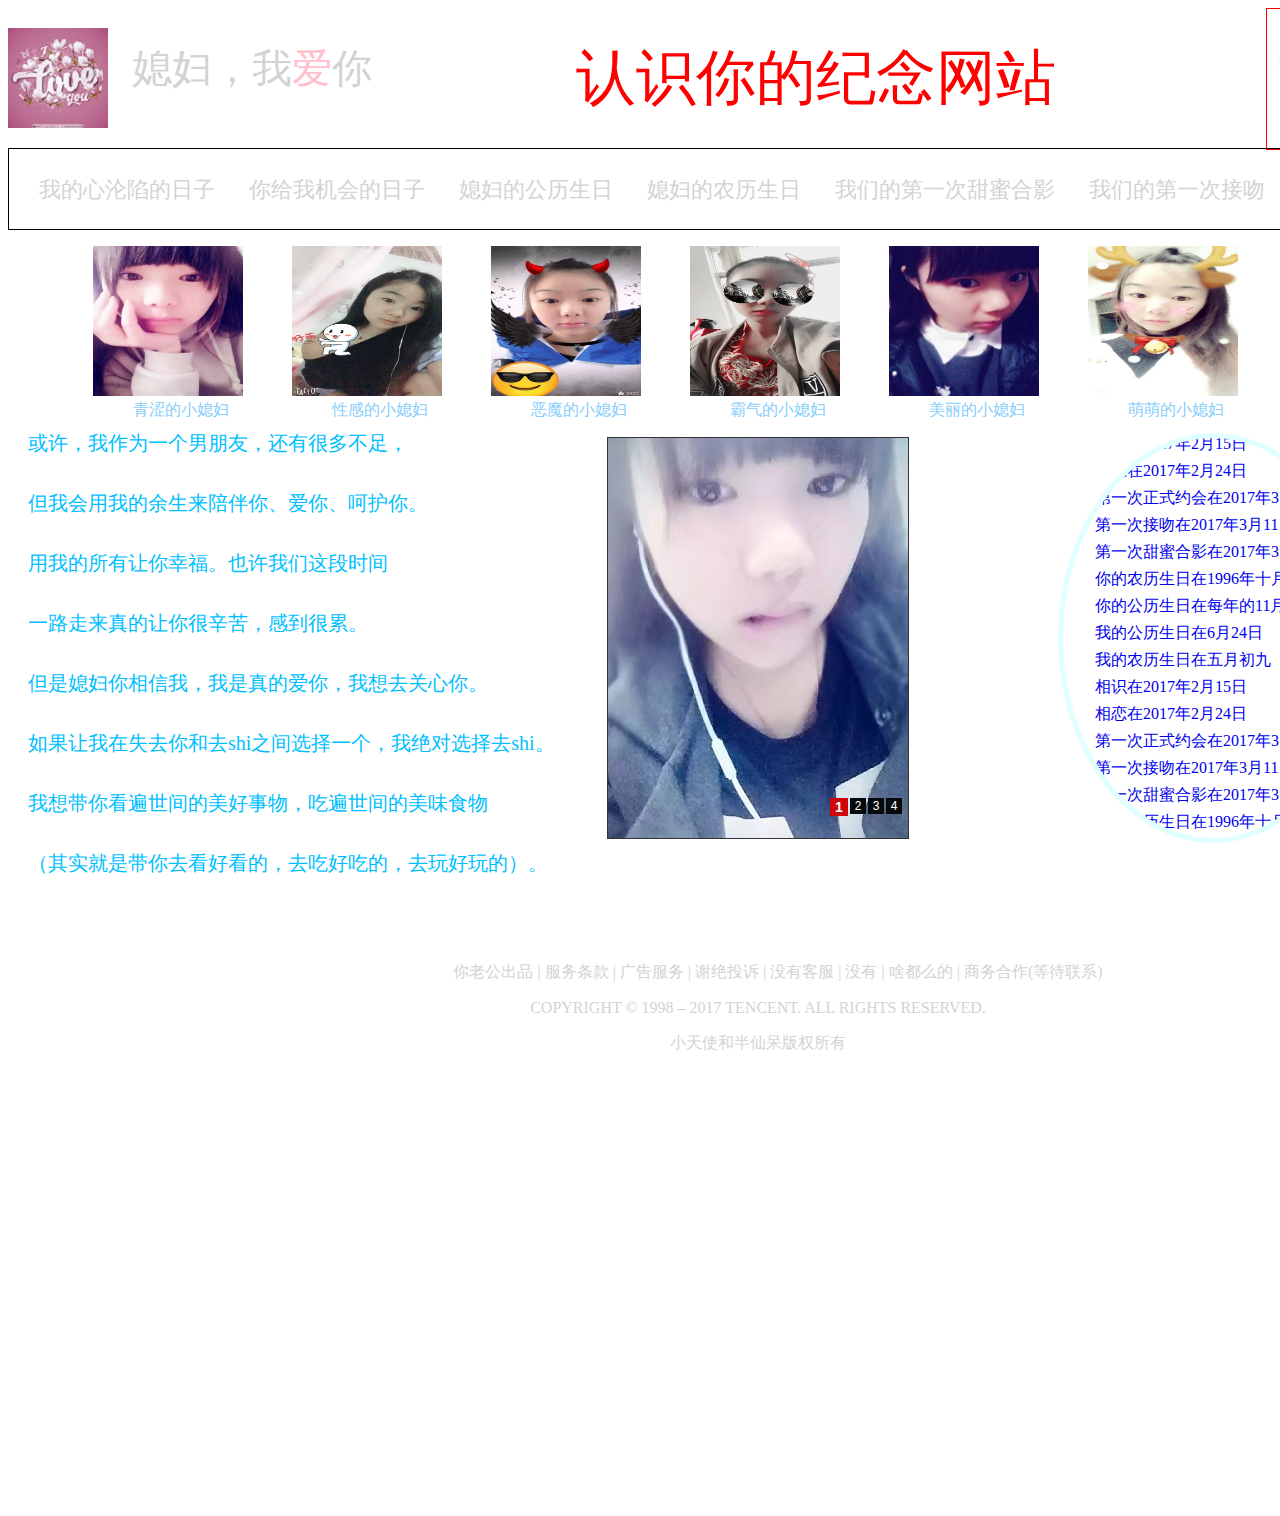
<file: index.html>
<!DOCTYPE html>
<html>

	<head>
		<meta charset="UTF-8">
		<link rel="shortcut icon" href="img/17.17.ico"/>
		<title>小天使的生日礼物</title>
		<style type="text/css">
			.quanbu {
				margin: 0px auto;
				width: 1500px;
				height: 1500px;
				color: lightgray;
			}
			
			.title {
				width: 100%;
				height: 140px;
			}
			
			.title img {
				padding: 20px;
				padding-left: 0px;
				vertical-align: middle;
			}
			
			.title .s1 {
				font-size: 40px;
				font-family: "楷体";
				color: lightgray;
			}
			
			.s1 span {
				color: pink;
			}
			
			.s2 {
				padding-left: 200px;
				font-size: 60px;
				font-family: "楷体";
				color: red;
				vertical-align: middle;
			}
			
			.title .img2 {
				display: inline-block;
				float: right;
				border: 1px solid red;
			}
			
			.head {
				width: 100%;
				height: 80px;
				border: 1px solid black;
			}
			
			.ul1 li {
				display: inline-block;
				list-style: none;
				padding-top: 10px;
				padding-bottom: 10px;
				font-size: 22px;
			}
			
			.li1 {
				margin-left: -10px;
			}
			
			.li2 {
				padding-left: 30px;
			}
			
			.ul1 li a {
				text-decoration: none;
				color: lightgray;
			}
			
			.ul1 li a:hover {
				color: pink;
			}
			
			.body {
				width: 100%;
				height: 700px;
				position: relative;
			}
			
			.body dl {
				display: inline-block;
			}
			
			.body dl dd {
				display: inline-block;
			}
			
			.ul2 {
				list-style: none;
			}
			
			.ul2 li {
				display: inline-block;
				padding-left: 45px;
			}
			
			.ul2 li a {
				text-decoration: none;
				color: lightskyblue;
			}
			
			.ul2 li a:hover {
				color: lightsalmon;
			}
			
			.wenzi {
				font-size: 20px;
				color: deepskyblue;
				line-height: 60px;
				position: relative;
				bottom: 500px;
				padding-left: 20px;
			}
			
			.lunbo2 {
				width: 300px;
				height: 700px;
				position: relative;
				left: 1050px;
				bottom: 980px;
			}
			
			#demo {
				overflow: hidden;
				height: 400px;
				width: 300px;
				border: 5px lightcyan solid;
				border-radius: 80%;
				margin: 0px auto;
			}
			
			#demo1 ul {
				list-style: none;
			}
			
			#demo1 li {
				list-style-type: none;
				height: 22px;
				background: url() no-repeat left center;
				text-align: left;
				text-indent: -0.5em;
				margin-top: 5px;
			}
			
			#demo1 li a {
				text-decoration: none;
			}
			
			#demo2 li {
				list-style-type: none;
				height: 22px;
				background: url() no-repeat left center;
				text-align: left;
				text-indent: 1em;
			}
			
			.weibu {
				width: 100%;
				height: 80px;
				text-align: center;
				margin: 0px auto;
			}
			.ul3 li{
				display: inline-block;
			}
			.weibu a {
				text-decoration: none;
				color: lightgray;
			}
			
			.weibu a:hover {
				text-decoration: underline;
				color: orange;
			}
			
			.lll {
				color: lightgray;
			}
			/*js*/
			
			.num {
				position: absolute;
				right: 5px;
				bottom: 5px;
			}
			
			.num li {
				float: left;
				list-style: none;
				color: #fff;
				text-align: center;
				line-height: 16px;
				width: 16px;
				height: 16px;
				font-family: Arial;
				font-size: 12px;
				cursor: pointer;
				margin: 1px;
				background-color: #060a0b;
			}
			
			.num li.on {
				line-height: 18px;
				width: 18px;
				height: 18px;
				font-size: 14px;
				border: 0;
				background-color: #ce0609;
				font-weight: bold;
			}
		</style>
	</head>

	<body>
		<div class="quanbu">
			<div class="title">
				<img src="img/0028012141555118_b.jpg" width="100px" height="100px" />
				<span class="s1">媳妇，我<span>爱</span>你</span>
				<span class="s2">认识你的纪念网站</span>
				<img src="img/timg (1).jpg" / class="img2">
			</div>
			<div class="head">
				<ul class="ul1">
					<li class="li1">
						<a href="">我的心沦陷的日子</a>
					</li>
					<li class="li2">
						<a href="">你给我机会的日子</a>
					</li>
					<li class="li2">
						<a href="">媳妇的公历生日</a>
					</li>
					<li class="li2">
						<a href="">媳妇的农历生日</a>
					</li>
					<li class="li2">
						<a href="">我们的第一次甜蜜合影</a>
					</li>
					<li class="li2">
						<a href="">我们的第一次接吻</a>
					</li>
					<li class="li2">
						<a href="">我们的第一次约会</a>
					</li>
				</ul>
			</div>
			<div class="body">
				<div class="body1">
					<ul class="ul2">
						<li>
							<dl>
								<dt><img src="img/-75f2ab061a71a551.jpg" width="150px" height="150px"/></dt>
								<dd>
									<a href="#">青涩的小媳妇</a>
								</dd>
							</dl>
						</li>
						<li>
							<dl>
								<dt><img src="img/191465cd95126d54.jpg" width="150px" height="150px"/></dt>
								<dd>
									<a href="#">性感的小媳妇</a>
								</dd>
							</dl>
						</li>
						<li>
							<dl>
								<dt><img src="img/TIM图片20171203183503.jpg" width="150px" height="150px"/></dt>
								<dd>
									<a href="#">恶魔的小媳妇</a>
								</dd>
							</dl>
						</li>
						<li>
							<dl>
								<dt><img src="img/-1ba484e0ea744bd2.jpg" width="150px" height="150px"/></dt>
								<dd>
									<a href="#">霸气的小媳妇</a>
								</dd>
							</dl>
						</li>
						<li>
							<dl>
								<dt><img src="img/327010f654b31791.jpg" width="150px" height="150px"/></dt>
								<dd>
									<a href="#">美丽的小媳妇</a>
								</dd>
							</dl>
						</li>
						<li>
							<dl>
								<dt><img src="img/TIM图片20171203184934.jpg" width="150px" height="150px"/></dt>
								<dd>
									<a href="#">萌萌的小媳妇</a>
								</dd>
							</dl>
						</li>
						<li>
							<dl>
								<dt><img src="img/TIM图片20171203183448.jpg" width="150px" height="150px"/></dt>
								<dd>
									<a href="#">搞怪的小媳妇</a>
								</dd>
							</dl>
						</li>
					</ul>
				</div>
				<center>
					<div class="container" id="idContainer2">
						<table id="idSlider2" border="0" cellpadding="0" cellspacing="0">
							<tr>
								<td>
									<a href="ceshi.html"><img src="img/-47501ff1dfab8053.jpg" /></a>
								</td>
								<td>
									<a href="ceshi.html"><img src="img/-871afe698a69486.jpg" /></a>
								</td>
								<td>
									<a href="ceshi.html"><img src="img/-6959e8ebf145d735.jpg" /></a>
								</td>
								<td>
									<a href="ceshi.html"><img src="img/7e70b7e4a0200064.jpg" /></a>
								</td>
							</tr>
						</table>
						<ul class="num" id="idNum">
						</ul>
					</div>
				</center>

				<script type="text/javascript">
					var $ = function(id) {
						return "string" == typeof id ? document.getElementById(id) : id;
					};

					var Extend = function(destination, source) {
						for(var property in source) {
							destination[property] = source[property];
						}
						return destination;
					}

					var CurrentStyle = function(element) {
						return element.currentStyle || document.defaultView.getComputedStyle(element, null);
					}

					var Bind = function(object, fun) {
						var args = Array.prototype.slice.call(arguments).slice(2);
						return function() {
							return fun.apply(object, args.concat(Array.prototype.slice.call(arguments)));
						}
					}

					var Tween = {
						Quart: {
							easeOut: function(t, b, c, d) {
								return -c * ((t = t / d - 1) * t * t * t - 1) + b;
							}
						},
						Back: {
							easeOut: function(t, b, c, d, s) {
								if(s == undefined) s = 1.70158;
								return c * ((t = t / d - 1) * t * ((s + 1) * t + s) + 1) + b;
							}
						},
						Bounce: {
							easeOut: function(t, b, c, d) {
								if((t /= d) < (1 / 2.75)) {
									return c * (7.5625 * t * t) + b;
								} else if(t < (2 / 2.75)) {
									return c * (7.5625 * (t -= (1.5 / 2.75)) * t + .75) + b;
								} else if(t < (2.5 / 2.75)) {
									return c * (7.5625 * (t -= (2.25 / 2.75)) * t + .9375) + b;
								} else {
									return c * (7.5625 * (t -= (2.625 / 2.75)) * t + .984375) + b;
								}
							}
						}
					}

					//容器对象,滑动对象,切换数量
					var SlideTrans = function(container, slider, count, options) {
						this._slider = $(slider);
						this._container = $(container); //容器对象
						this._timer = null; //定时器
						this._count = Math.abs(count); //切换数量
						this._target = 0; //目标值
						this._t = this._b = this._c = 0; //tween参数

						this.Index = 0; //当前索引

						this.SetOptions(options);

						this.Auto = !!this.options.Auto;
						this.Duration = Math.abs(this.options.Duration);
						this.Time = Math.abs(this.options.Time);
						this.Pause = Math.abs(this.options.Pause);
						this.Tween = this.options.Tween;
						this.onStart = this.options.onStart;
						this.onFinish = this.options.onFinish;

						var bVertical = !!this.options.Vertical;
						this._css = bVertical ? "top" : "left"; //方向

						//样式设置
						var p = CurrentStyle(this._container).position;
						p == "relative" || p == "absolute" || (this._container.style.position = "relative");
						this._container.style.overflow = "hidden";
						this._slider.style.position = "absolute";

						this.Change = this.options.Change ? this.options.Change :
							this._slider[bVertical ? "offsetHeight" : "offsetWidth"] / this._count;
					};
					SlideTrans.prototype = {
						//设置默认属性
						SetOptions: function(options) {
							this.options = { //默认值
								Vertical: true, //是否垂直方向（方向不能改）
								Auto: true, //是否自动
								Change: 0, //改变量
								Duration: 50, //滑动持续时间
								Time: 30, //滑动延时
								Pause: 2000, //停顿时间(Auto为true时有效)
								onStart: function() {}, //开始转换时执行
								onFinish: function() {}, //完成转换时执行
								Tween: Tween.Quart.easeOut //tween算子
							};
							Extend(this.options, options || {});
						},
						//开始切换
						Run: function(index) {
							//修正index
							index == undefined && (index = this.Index);
							index < 0 && (index = this._count - 1) || index >= this._count && (index = 0);
							//设置参数
							this._target = -Math.abs(this.Change) * (this.Index = index);
							this._t = 0;
							this._b = parseInt(CurrentStyle(this._slider)[this.options.Vertical ? "top" : "left"]);
							this._c = this._target - this._b;

							this.onStart();
							this.Move();
						},
						//移动
						Move: function() {
							clearTimeout(this._timer);
							//未到达目标继续移动否则进行下一次滑动
							if(this._c && this._t < this.Duration) {
								this.MoveTo(Math.round(this.Tween(this._t++, this._b, this._c, this.Duration)));
								this._timer = setTimeout(Bind(this, this.Move), this.Time);
							} else {
								this.MoveTo(this._target);
								this.Auto && (this._timer = setTimeout(Bind(this, this.Next), this.Pause));
							}
						},
						//移动到
						MoveTo: function(i) {
							this._slider.style[this._css] = i + "px";
						},
						//下一个
						Next: function() {
							this.Run(++this.Index);
						},
						//上一个
						Previous: function() {
							this.Run(--this.Index);
						},
						//停止
						Stop: function() {
							clearTimeout(this._timer);
							this.MoveTo(this._target);
						}
					};
				</script>
				<style type="text/css">
					.container,
					.container img {
						width: 300px;
						height: 400px;
						overflow: hidden
					}
					
					.container {
						border: 1px solid #333;
					}
					
					.container img {
						border: 0;
					}
				</style>
				<br />
				<br />
				<br />
				<div style="display:none">
					<input id="idAuto" type="button" value="停止" />
					<input id="idPre" type="button" value="&lt;&lt;" />
					<input id="idNext" type="button" value="&gt;&gt;" />
					<select id="idTween">
						<option value="0">默认缓动</option>
						<option value="1">方式1</option>
						<option value="2">方式2</option>
					</select>
				</div>
				<script>
					var forEach = function(array, callback, thisObject) {
						if(array.forEach) {
							array.forEach(callback, thisObject);
						} else {
							for(var i = 0, len = array.length; i < len; i++) {
								callback.call(thisObject, array[i], i, array);
							}
						}
					}

					var st = new SlideTrans("idContainer2", "idSlider2", 4, {
						Vertical: false
					});

					var nums = [];
					//插入数字
					for(var i = 0, n = st._count - 1; i <= n;) {
						(nums[i] = $("idNum").appendChild(document.createElement("li"))).innerHTML = ++i;
					}

					forEach(nums, function(o, i) {
						o.onmouseover = function() {
							o.className = "on";
							st.Auto = false;
							st.Run(i);
						}
						o.onmouseout = function() {
							o.className = "";
							st.Auto = true;
							st.Run();
						}
					})

					//设置按钮样式
					st.onStart = function() {
						forEach(nums, function(o, i) {
							o.className = st.Index == i ? "on" : "";
						})
					}

					$("idAuto").onclick = function() {
						if(st.Auto) {
							st.Auto = false;
							st.Stop();
							this.value = "自动";
						} else {
							st.Auto = true;
							st.Run();
							this.value = "停止";
						}
					}
					$("idNext").onclick = function() {
						st.Next();
					}
					$("idPre").onclick = function() {
						st.Previous();
					}

					$("idTween").onchange = function() {
						switch(parseInt(this.value)) {
							case 2:
								st.Tween = Tween.Bounce.easeOut;
								break;
							case 1:
								st.Tween = Tween.Back.easeOut;
								break;
							default:
								st.Tween = Tween.Quart.easeOut;
						}
					}
					st.Run();
				</script>
				<div class="wenzi">
					<p>
						或许，我作为一个男朋友，还有很多不足，<br /> 但我会用我的余生来陪伴你、爱你、呵护你。
						<br /> 用我的所有让你幸福。也许我们这段时间
						<br /> 一路走来真的让你很辛苦，感到很累。
						<br /> 但是媳妇你相信我，我是真的爱你，我想去关心你。
						<br /> 如果让我在失去你和去shi之间选择一个，我绝对选择去shi。
						<br /> 我想带你看遍世间的美好事物，吃遍世间的美味食物
						<br /> （其实就是带你去看好看的，去吃好吃的，去玩好玩的）。
					</p>
				</div>
				<div class="lunbo2">
					<div id="demo">
						<ul id="demo1">

							<li>
								<a href="#">相识在2017年2月15日</a>
							</li>
							<li>
								<a href="#">相恋在2017年2月24日</a>
							</li>
							<li>
								<a href="#">第一次正式约会在2017年3月10日</a>
							</li>
							<li>
								<a href="#">第一次接吻在2017年3月11日</a>
							</li>
							<li>
								<a href="#">第一次甜蜜合影在2017年3月19日</a>
							</li>
							<li>
								<a href="#">你的农历生日在1996年十月十六</a>
							</li>
							<li>
								<a href="#">你的公历生日在每年的11月26日</a>
							</li>
							<li>
								<a href="#">我的公历生日在6月24日</a>
							</li>
							<li>
								<a href="#">我的农历生日在五月初九</a>
							</li>
							<li>
								<a href="#">相识在2017年2月15日</a>
							</li>
							<li>
								<a href="#">相恋在2017年2月24日</a>
							</li>
							<li>
								<a href="#">第一次正式约会在2017年3月10日</a>
							</li>
							<li>
								<a href="#">第一次接吻在2017年3月11日</a>
							</li>
							<li>
								<a href="#">第一次甜蜜合影在2017年3月19日</a>
							</li>
							<li>
								<a href="#">你的农历生日在1996年十月十六</a>
							</li>
							<li>
								<a href="#">你的公历生日在每年的11月26日</a>
							</li>
							<li>
								<a href="#">我的公历生日在6月24日</a>
							</li>
							<li>
								<a href="#">我的农历生日在五月初九</a>
							</li>
							<li>
								<a href="#">相识在2017年2月15日</a>
							</li>
							<li>
								<a href="#">相恋在2017年2月24日</a>
							</li>
							<li>
								<a href="#">第一次正式约会在2017年3月10日</a>
							</li>
							<li>
								<a href="#">第一次接吻在2017年3月11日</a>
							</li>
							<li>
								<a href="#">第一次甜蜜合影在2017年3月19日</a>
							</li>
							<li>
								<a href="#">你的农历生日在1996年十月十六</a>
							</li>
							<li>
								<a href="#">你的公历生日在每年的11月26日</a>
							</li>
							<li>
								<a href="#">我的公历生日在6月24日</a>
							</li>
							<li>
								<a href="#">我的农历生日在五月初九</a>
							</li>
							<li>
								<a href="#">相识在2017年2月15日</a>
							</li>
							<li>
								<a href="#">相恋在2017年2月24日</a>
							</li>
							<li>
								<a href="#">第一次正式约会在2017年3月10日</a>
							</li>
							<li>
								<a href="#">第一次接吻在2017年3月11日</a>
							</li>
							<li>
								<a href="#">第一次甜蜜合影在2017年3月19日</a>
							</li>
							<li>
								<a href="#">你的农历生日在1996年十月十六</a>
							</li>
							<li>
								<a href="#">你的公历生日在每年的11月26日</a>
							</li>
							<li>
								<a href="#">我的公历生日在6月24日</a>
							</li>
							<li>
								<a href="#">我的农历生日在五月初九</a>
								<li>
									<a href="#">相识在2017年2月15日</a>
								</li>
								<li>
									<a href="#">相恋在2017年2月24日</a>
								</li>
								<li>
									<a href="#">第一次正式约会在2017年3月10日</a>
								</li>
								<li>
									<a href="#">第一次接吻在2017年3月11日</a>
								</li>
								<li>
									<a href="#">第一次甜蜜合影在2017年3月19日</a>
								</li>
								<li>
									<a href="#">你的农历生日在1996年十月十六</a>
								</li>
								<li>
									<a href="#">你的公历生日在每年的11月26日</a>
								</li>
								<li>
									<a href="#">我的公历生日在6月24日</a>
								</li>
								<li>
									<a href="#">我的农历生日在五月初九</a>
								</li>
								<li>
									<li>
										<a href="#">相识在2017年2月15日</a>
									</li>
									<li>
										<a href="#">相恋在2017年2月24日</a>
									</li>
									<li>
										<a href="#">第一次正式约会在2017年3月10日</a>
									</li>
									<li>
										<a href="#">第一次接吻在2017年3月11日</a>
									</li>
									<li>
										<a href="#">第一次甜蜜合影在2017年3月19日</a>
									</li>
									<li>
										<a href="#">你的农历生日在1996年十月十六</a>
									</li>
									<li>
										<a href="#">你的公历生日在每年的11月26日</a>
									</li>
									<li>
										<a href="#">我的公历生日在6月24日</a>
									</li>
									<li>
										<a href="#">我的农历生日在五月初九</a>
									</li>
						</ul>
						<div id="demo2"></div>
					</div>
					<script>
						var speed = 40
						var demo = document.getElementById("demo");
						var demo2 = document.getElementById("demo2");
						var demo1 = document.getElementById("demo1");
						demo2.innerHTML = demo1.innerHTML

						function Marquee() {
							if(demo2.offsetTop - demo.scrollTop <= 0)
								demo.scrollTop -= demo1.offsetHeight
							else {
								demo.scrollTop++
							}
						}
						var MyMar = setInterval(Marquee, speed)
						demo.onmouseover = function() {
							clearInterval(MyMar)
						}
						demo.onmouseout = function() {
							MyMar = setInterval(Marquee, speed)
						}
					</script>
				</div>

			</div>
			<div class="weibu">
				
				<ul class="ul3">
					<li><a href="#">你老公出品</a> |</li>
					<li><a href="#">服务条款</a> |</li>
					<li><a href="#">广告服务</a> |</li>
					<li><a href="#">谢绝投诉</a> |</li>
					<li><a href="#">没有客服</a> |</li>
					<li><a href="#">没有</a> |</li>
					<li><a href="#">啥都么的</a> |</li>
					<li><a href="#">商务合作(等待联系)</a></li>
				</ul>
				</p>
				<p class="lll">COPYRIGHT © 1998 – 2017 TENCENT. ALL RIGHTS RESERVED.</p>
				<p>
					<a href="#">小天使和半仙呆版权所有</a>
			</div>
		</div>
	</body>
</html>
</file>
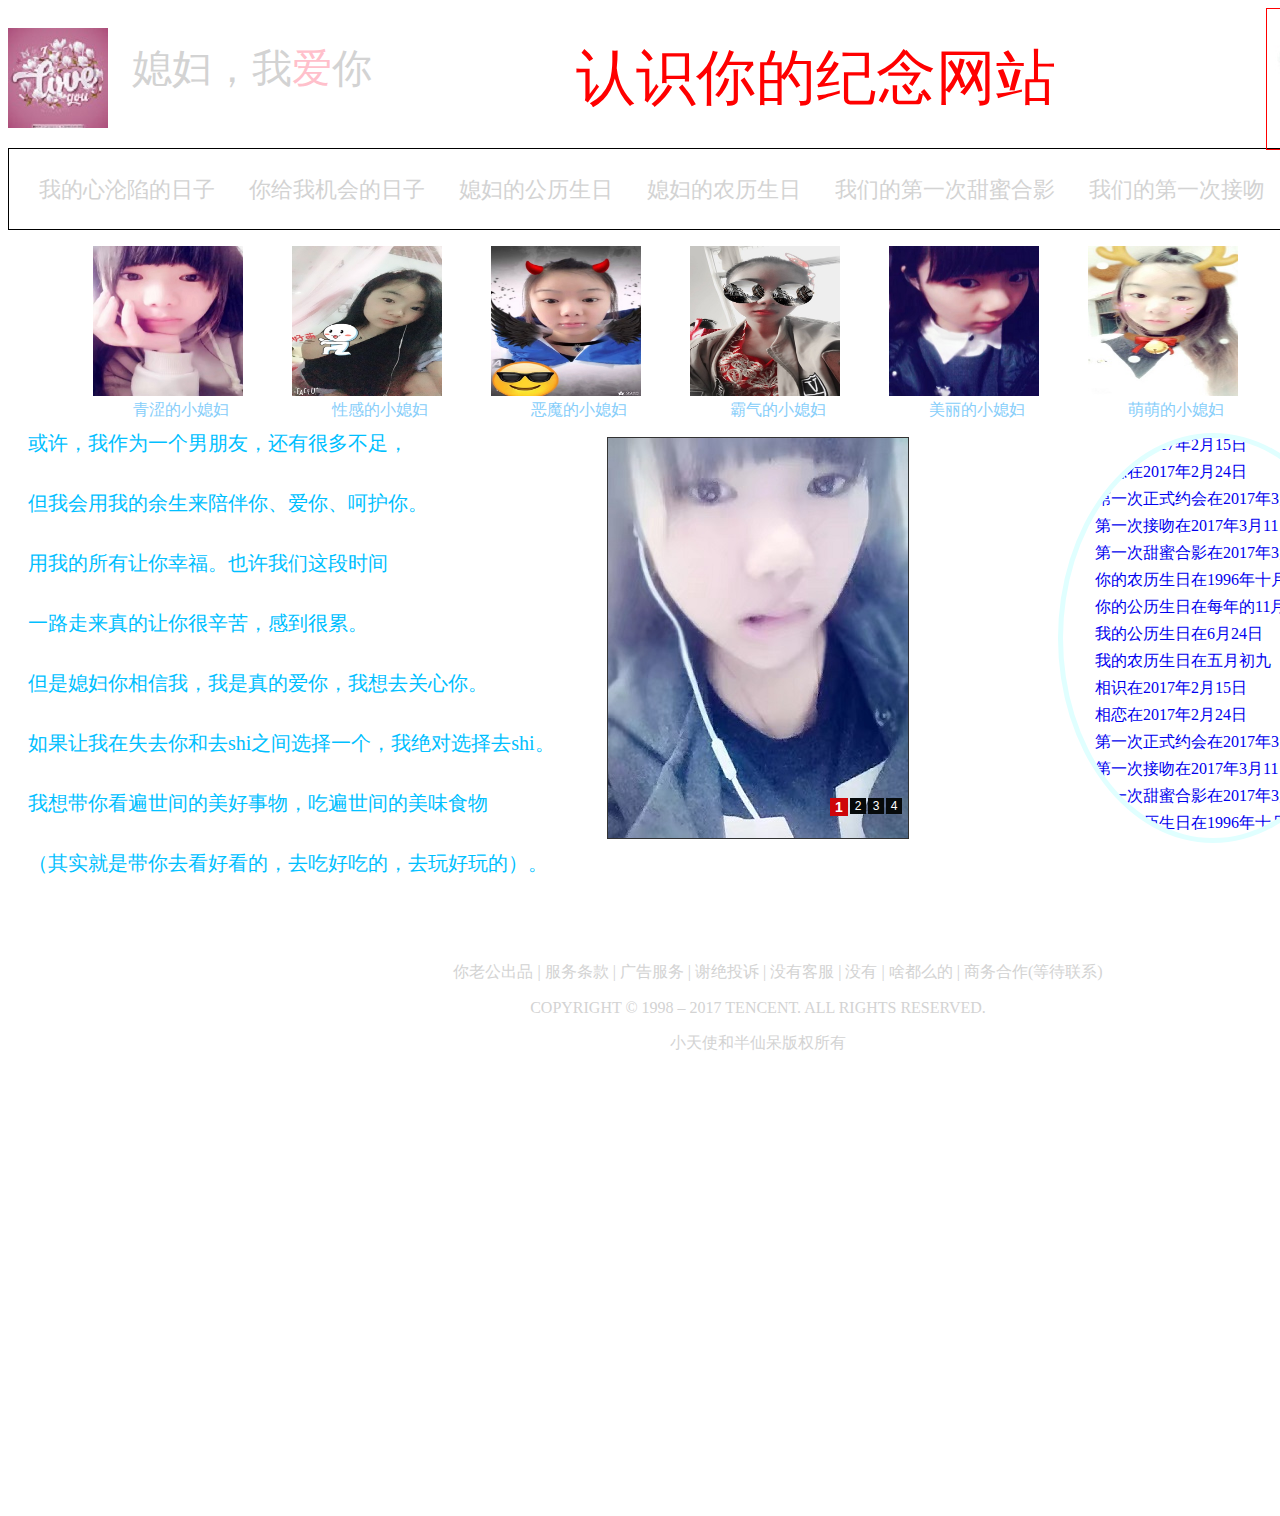
<file: shouye.html>
<!DOCTYPE html>
<html>

	<head>
		<meta charset="UTF-8">
		<link rel="shortcut icon" href="img/17.17.ico"/>
		<title>小天使的生日礼物</title>
		<style type="text/css">
			.quanbu {
				margin: 0px auto;
				width: 1500px;
				height: 1500px;
				color: lightgray;
			}
			
			.title {
				width: 100%;
				height: 140px;
			}
			
			.title img {
				padding: 20px;
				padding-left: 0px;
				vertical-align: middle;
			}
			
			.title .s1 {
				font-size: 40px;
				font-family: "楷体";
				color: lightgray;
			}
			
			.s1 span {
				color: pink;
			}
			
			.s2 {
				padding-left: 200px;
				font-size: 60px;
				font-family: "楷体";
				color: red;
				vertical-align: middle;
			}
			
			.title .img2 {
				display: inline-block;
				float: right;
				border: 1px solid red;
			}
			
			.head {
				width: 100%;
				height: 80px;
				border: 1px solid black;
			}
			
			.ul1 li {
				display: inline-block;
				list-style: none;
				padding-top: 10px;
				padding-bottom: 10px;
				font-size: 22px;
			}
			
			.li1 {
				margin-left: -10px;
			}
			
			.li2 {
				padding-left: 30px;
			}
			
			.ul1 li a {
				text-decoration: none;
				color: lightgray;
			}
			
			.ul1 li a:hover {
				color: pink;
			}
			
			.body {
				width: 100%;
				height: 700px;
				position: relative;
			}
			
			.body dl {
				display: inline-block;
			}
			
			.body dl dd {
				display: inline-block;
			}
			
			.ul2 {
				list-style: none;
			}
			
			.ul2 li {
				display: inline-block;
				padding-left: 45px;
			}
			
			.ul2 li a {
				text-decoration: none;
				color: lightskyblue;
			}
			
			.ul2 li a:hover {
				color: lightsalmon;
			}
			
			.wenzi {
				font-size: 20px;
				color: deepskyblue;
				line-height: 60px;
				position: relative;
				bottom: 500px;
				padding-left: 20px;
			}
			
			.lunbo2 {
				width: 300px;
				height: 700px;
				position: relative;
				left: 1050px;
				bottom: 980px;
			}
			
			#demo {
				overflow: hidden;
				height: 400px;
				width: 300px;
				border: 5px lightcyan solid;
				border-radius: 80%;
				margin: 0px auto;
			}
			
			#demo1 ul {
				list-style: none;
			}
			
			#demo1 li {
				list-style-type: none;
				height: 22px;
				background: url() no-repeat left center;
				text-align: left;
				text-indent: -0.5em;
				margin-top: 5px;
			}
			
			#demo1 li a {
				text-decoration: none;
			}
			
			#demo2 li {
				list-style-type: none;
				height: 22px;
				background: url() no-repeat left center;
				text-align: left;
				text-indent: 1em;
			}
			
			.weibu {
				width: 100%;
				height: 80px;
				text-align: center;
				margin: 0px auto;
			}
			.ul3 li{
				display: inline-block;
			}
			.weibu a {
				text-decoration: none;
				color: lightgray;
			}
			
			.weibu a:hover {
				text-decoration: underline;
				color: orange;
			}
			
			.lll {
				color: lightgray;
			}
			/*js*/
			
			.num {
				position: absolute;
				right: 5px;
				bottom: 5px;
			}
			
			.num li {
				float: left;
				list-style: none;
				color: #fff;
				text-align: center;
				line-height: 16px;
				width: 16px;
				height: 16px;
				font-family: Arial;
				font-size: 12px;
				cursor: pointer;
				margin: 1px;
				background-color: #060a0b;
			}
			
			.num li.on {
				line-height: 18px;
				width: 18px;
				height: 18px;
				font-size: 14px;
				border: 0;
				background-color: #ce0609;
				font-weight: bold;
			}
		</style>
	</head>

	<body>
		<div class="quanbu">
			<div class="title">
				<img src="img/0028012141555118_b.jpg" width="100px" height="100px" />
				<span class="s1">媳妇，我<span>爱</span>你</span>
				<span class="s2">认识你的纪念网站</span>
				<img src="img/timg (1).jpg" / class="img2">
			</div>
			<div class="head">
				<ul class="ul1">
					<li class="li1">
						<a href="">我的心沦陷的日子</a>
					</li>
					<li class="li2">
						<a href="">你给我机会的日子</a>
					</li>
					<li class="li2">
						<a href="">媳妇的公历生日</a>
					</li>
					<li class="li2">
						<a href="">媳妇的农历生日</a>
					</li>
					<li class="li2">
						<a href="">我们的第一次甜蜜合影</a>
					</li>
					<li class="li2">
						<a href="">我们的第一次接吻</a>
					</li>
					<li class="li2">
						<a href="">我们的第一次约会</a>
					</li>
				</ul>
			</div>
			<div class="body">
				<div class="body1">
					<ul class="ul2">
						<li>
							<dl>
								<dt><img src="img/-75f2ab061a71a551.jpg" width="150px" height="150px"/></dt>
								<dd>
									<a href="#">青涩的小媳妇</a>
								</dd>
							</dl>
						</li>
						<li>
							<dl>
								<dt><img src="img/191465cd95126d54.jpg" width="150px" height="150px"/></dt>
								<dd>
									<a href="#">性感的小媳妇</a>
								</dd>
							</dl>
						</li>
						<li>
							<dl>
								<dt><img src="img/TIM图片20171203183503.jpg" width="150px" height="150px"/></dt>
								<dd>
									<a href="#">恶魔的小媳妇</a>
								</dd>
							</dl>
						</li>
						<li>
							<dl>
								<dt><img src="img/-1ba484e0ea744bd2.jpg" width="150px" height="150px"/></dt>
								<dd>
									<a href="#">霸气的小媳妇</a>
								</dd>
							</dl>
						</li>
						<li>
							<dl>
								<dt><img src="img/327010f654b31791.jpg" width="150px" height="150px"/></dt>
								<dd>
									<a href="#">美丽的小媳妇</a>
								</dd>
							</dl>
						</li>
						<li>
							<dl>
								<dt><img src="img/TIM图片20171203184934.jpg" width="150px" height="150px"/></dt>
								<dd>
									<a href="#">萌萌的小媳妇</a>
								</dd>
							</dl>
						</li>
						<li>
							<dl>
								<dt><img src="img/TIM图片20171203183448.jpg" width="150px" height="150px"/></dt>
								<dd>
									<a href="#">搞怪的小媳妇</a>
								</dd>
							</dl>
						</li>
					</ul>
				</div>
				<center>
					<div class="container" id="idContainer2">
						<table id="idSlider2" border="0" cellpadding="0" cellspacing="0">
							<tr>
								<td>
									<a href="ceshi.html"><img src="img/-47501ff1dfab8053.jpg" /></a>
								</td>
								<td>
									<a href="ceshi.html"><img src="img/-871afe698a69486.jpg" /></a>
								</td>
								<td>
									<a href="ceshi.html"><img src="img/-6959e8ebf145d735.jpg" /></a>
								</td>
								<td>
									<a href="ceshi.html"><img src="img/7e70b7e4a0200064.jpg" /></a>
								</td>
							</tr>
						</table>
						<ul class="num" id="idNum">
						</ul>
					</div>
				</center>

				<script type="text/javascript">
					var $ = function(id) {
						return "string" == typeof id ? document.getElementById(id) : id;
					};

					var Extend = function(destination, source) {
						for(var property in source) {
							destination[property] = source[property];
						}
						return destination;
					}

					var CurrentStyle = function(element) {
						return element.currentStyle || document.defaultView.getComputedStyle(element, null);
					}

					var Bind = function(object, fun) {
						var args = Array.prototype.slice.call(arguments).slice(2);
						return function() {
							return fun.apply(object, args.concat(Array.prototype.slice.call(arguments)));
						}
					}

					var Tween = {
						Quart: {
							easeOut: function(t, b, c, d) {
								return -c * ((t = t / d - 1) * t * t * t - 1) + b;
							}
						},
						Back: {
							easeOut: function(t, b, c, d, s) {
								if(s == undefined) s = 1.70158;
								return c * ((t = t / d - 1) * t * ((s + 1) * t + s) + 1) + b;
							}
						},
						Bounce: {
							easeOut: function(t, b, c, d) {
								if((t /= d) < (1 / 2.75)) {
									return c * (7.5625 * t * t) + b;
								} else if(t < (2 / 2.75)) {
									return c * (7.5625 * (t -= (1.5 / 2.75)) * t + .75) + b;
								} else if(t < (2.5 / 2.75)) {
									return c * (7.5625 * (t -= (2.25 / 2.75)) * t + .9375) + b;
								} else {
									return c * (7.5625 * (t -= (2.625 / 2.75)) * t + .984375) + b;
								}
							}
						}
					}

					//容器对象,滑动对象,切换数量
					var SlideTrans = function(container, slider, count, options) {
						this._slider = $(slider);
						this._container = $(container); //容器对象
						this._timer = null; //定时器
						this._count = Math.abs(count); //切换数量
						this._target = 0; //目标值
						this._t = this._b = this._c = 0; //tween参数

						this.Index = 0; //当前索引

						this.SetOptions(options);

						this.Auto = !!this.options.Auto;
						this.Duration = Math.abs(this.options.Duration);
						this.Time = Math.abs(this.options.Time);
						this.Pause = Math.abs(this.options.Pause);
						this.Tween = this.options.Tween;
						this.onStart = this.options.onStart;
						this.onFinish = this.options.onFinish;

						var bVertical = !!this.options.Vertical;
						this._css = bVertical ? "top" : "left"; //方向

						//样式设置
						var p = CurrentStyle(this._container).position;
						p == "relative" || p == "absolute" || (this._container.style.position = "relative");
						this._container.style.overflow = "hidden";
						this._slider.style.position = "absolute";

						this.Change = this.options.Change ? this.options.Change :
							this._slider[bVertical ? "offsetHeight" : "offsetWidth"] / this._count;
					};
					SlideTrans.prototype = {
						//设置默认属性
						SetOptions: function(options) {
							this.options = { //默认值
								Vertical: true, //是否垂直方向（方向不能改）
								Auto: true, //是否自动
								Change: 0, //改变量
								Duration: 50, //滑动持续时间
								Time: 30, //滑动延时
								Pause: 2000, //停顿时间(Auto为true时有效)
								onStart: function() {}, //开始转换时执行
								onFinish: function() {}, //完成转换时执行
								Tween: Tween.Quart.easeOut //tween算子
							};
							Extend(this.options, options || {});
						},
						//开始切换
						Run: function(index) {
							//修正index
							index == undefined && (index = this.Index);
							index < 0 && (index = this._count - 1) || index >= this._count && (index = 0);
							//设置参数
							this._target = -Math.abs(this.Change) * (this.Index = index);
							this._t = 0;
							this._b = parseInt(CurrentStyle(this._slider)[this.options.Vertical ? "top" : "left"]);
							this._c = this._target - this._b;

							this.onStart();
							this.Move();
						},
						//移动
						Move: function() {
							clearTimeout(this._timer);
							//未到达目标继续移动否则进行下一次滑动
							if(this._c && this._t < this.Duration) {
								this.MoveTo(Math.round(this.Tween(this._t++, this._b, this._c, this.Duration)));
								this._timer = setTimeout(Bind(this, this.Move), this.Time);
							} else {
								this.MoveTo(this._target);
								this.Auto && (this._timer = setTimeout(Bind(this, this.Next), this.Pause));
							}
						},
						//移动到
						MoveTo: function(i) {
							this._slider.style[this._css] = i + "px";
						},
						//下一个
						Next: function() {
							this.Run(++this.Index);
						},
						//上一个
						Previous: function() {
							this.Run(--this.Index);
						},
						//停止
						Stop: function() {
							clearTimeout(this._timer);
							this.MoveTo(this._target);
						}
					};
				</script>
				<style type="text/css">
					.container,
					.container img {
						width: 300px;
						height: 400px;
						overflow: hidden
					}
					
					.container {
						border: 1px solid #333;
					}
					
					.container img {
						border: 0;
					}
				</style>
				<br />
				<br />
				<br />
				<div style="display:none">
					<input id="idAuto" type="button" value="停止" />
					<input id="idPre" type="button" value="&lt;&lt;" />
					<input id="idNext" type="button" value="&gt;&gt;" />
					<select id="idTween">
						<option value="0">默认缓动</option>
						<option value="1">方式1</option>
						<option value="2">方式2</option>
					</select>
				</div>
				<script>
					var forEach = function(array, callback, thisObject) {
						if(array.forEach) {
							array.forEach(callback, thisObject);
						} else {
							for(var i = 0, len = array.length; i < len; i++) {
								callback.call(thisObject, array[i], i, array);
							}
						}
					}

					var st = new SlideTrans("idContainer2", "idSlider2", 4, {
						Vertical: false
					});

					var nums = [];
					//插入数字
					for(var i = 0, n = st._count - 1; i <= n;) {
						(nums[i] = $("idNum").appendChild(document.createElement("li"))).innerHTML = ++i;
					}

					forEach(nums, function(o, i) {
						o.onmouseover = function() {
							o.className = "on";
							st.Auto = false;
							st.Run(i);
						}
						o.onmouseout = function() {
							o.className = "";
							st.Auto = true;
							st.Run();
						}
					})

					//设置按钮样式
					st.onStart = function() {
						forEach(nums, function(o, i) {
							o.className = st.Index == i ? "on" : "";
						})
					}

					$("idAuto").onclick = function() {
						if(st.Auto) {
							st.Auto = false;
							st.Stop();
							this.value = "自动";
						} else {
							st.Auto = true;
							st.Run();
							this.value = "停止";
						}
					}
					$("idNext").onclick = function() {
						st.Next();
					}
					$("idPre").onclick = function() {
						st.Previous();
					}

					$("idTween").onchange = function() {
						switch(parseInt(this.value)) {
							case 2:
								st.Tween = Tween.Bounce.easeOut;
								break;
							case 1:
								st.Tween = Tween.Back.easeOut;
								break;
							default:
								st.Tween = Tween.Quart.easeOut;
						}
					}
					st.Run();
				</script>
				<div class="wenzi">
					<p>
						或许，我作为一个男朋友，还有很多不足，<br /> 但我会用我的余生来陪伴你、爱你、呵护你。
						<br /> 用我的所有让你幸福。也许我们这段时间
						<br /> 一路走来真的让你很辛苦，感到很累。
						<br /> 但是媳妇你相信我，我是真的爱你，我想去关心你。
						<br /> 如果让我在失去你和去shi之间选择一个，我绝对选择去shi。
						<br /> 我想带你看遍世间的美好事物，吃遍世间的美味食物
						<br /> （其实就是带你去看好看的，去吃好吃的，去玩好玩的）。
					</p>
				</div>
				<div class="lunbo2">
					<div id="demo">
						<ul id="demo1">

							<li>
								<a href="#">相识在2017年2月15日</a>
							</li>
							<li>
								<a href="#">相恋在2017年2月24日</a>
							</li>
							<li>
								<a href="#">第一次正式约会在2017年3月10日</a>
							</li>
							<li>
								<a href="#">第一次接吻在2017年3月11日</a>
							</li>
							<li>
								<a href="#">第一次甜蜜合影在2017年3月19日</a>
							</li>
							<li>
								<a href="#">你的农历生日在1996年十月十六</a>
							</li>
							<li>
								<a href="#">你的公历生日在每年的11月26日</a>
							</li>
							<li>
								<a href="#">我的公历生日在6月24日</a>
							</li>
							<li>
								<a href="#">我的农历生日在五月初九</a>
							</li>
							<li>
								<a href="#">相识在2017年2月15日</a>
							</li>
							<li>
								<a href="#">相恋在2017年2月24日</a>
							</li>
							<li>
								<a href="#">第一次正式约会在2017年3月10日</a>
							</li>
							<li>
								<a href="#">第一次接吻在2017年3月11日</a>
							</li>
							<li>
								<a href="#">第一次甜蜜合影在2017年3月19日</a>
							</li>
							<li>
								<a href="#">你的农历生日在1996年十月十六</a>
							</li>
							<li>
								<a href="#">你的公历生日在每年的11月26日</a>
							</li>
							<li>
								<a href="#">我的公历生日在6月24日</a>
							</li>
							<li>
								<a href="#">我的农历生日在五月初九</a>
							</li>
							<li>
								<a href="#">相识在2017年2月15日</a>
							</li>
							<li>
								<a href="#">相恋在2017年2月24日</a>
							</li>
							<li>
								<a href="#">第一次正式约会在2017年3月10日</a>
							</li>
							<li>
								<a href="#">第一次接吻在2017年3月11日</a>
							</li>
							<li>
								<a href="#">第一次甜蜜合影在2017年3月19日</a>
							</li>
							<li>
								<a href="#">你的农历生日在1996年十月十六</a>
							</li>
							<li>
								<a href="#">你的公历生日在每年的11月26日</a>
							</li>
							<li>
								<a href="#">我的公历生日在6月24日</a>
							</li>
							<li>
								<a href="#">我的农历生日在五月初九</a>
							</li>
							<li>
								<a href="#">相识在2017年2月15日</a>
							</li>
							<li>
								<a href="#">相恋在2017年2月24日</a>
							</li>
							<li>
								<a href="#">第一次正式约会在2017年3月10日</a>
							</li>
							<li>
								<a href="#">第一次接吻在2017年3月11日</a>
							</li>
							<li>
								<a href="#">第一次甜蜜合影在2017年3月19日</a>
							</li>
							<li>
								<a href="#">你的农历生日在1996年十月十六</a>
							</li>
							<li>
								<a href="#">你的公历生日在每年的11月26日</a>
							</li>
							<li>
								<a href="#">我的公历生日在6月24日</a>
							</li>
							<li>
								<a href="#">我的农历生日在五月初九</a>
								<li>
									<a href="#">相识在2017年2月15日</a>
								</li>
								<li>
									<a href="#">相恋在2017年2月24日</a>
								</li>
								<li>
									<a href="#">第一次正式约会在2017年3月10日</a>
								</li>
								<li>
									<a href="#">第一次接吻在2017年3月11日</a>
								</li>
								<li>
									<a href="#">第一次甜蜜合影在2017年3月19日</a>
								</li>
								<li>
									<a href="#">你的农历生日在1996年十月十六</a>
								</li>
								<li>
									<a href="#">你的公历生日在每年的11月26日</a>
								</li>
								<li>
									<a href="#">我的公历生日在6月24日</a>
								</li>
								<li>
									<a href="#">我的农历生日在五月初九</a>
								</li>
								<li>
									<li>
										<a href="#">相识在2017年2月15日</a>
									</li>
									<li>
										<a href="#">相恋在2017年2月24日</a>
									</li>
									<li>
										<a href="#">第一次正式约会在2017年3月10日</a>
									</li>
									<li>
										<a href="#">第一次接吻在2017年3月11日</a>
									</li>
									<li>
										<a href="#">第一次甜蜜合影在2017年3月19日</a>
									</li>
									<li>
										<a href="#">你的农历生日在1996年十月十六</a>
									</li>
									<li>
										<a href="#">你的公历生日在每年的11月26日</a>
									</li>
									<li>
										<a href="#">我的公历生日在6月24日</a>
									</li>
									<li>
										<a href="#">我的农历生日在五月初九</a>
									</li>
						</ul>
						<div id="demo2"></div>
					</div>
					<script>
						var speed = 40
						var demo = document.getElementById("demo");
						var demo2 = document.getElementById("demo2");
						var demo1 = document.getElementById("demo1");
						demo2.innerHTML = demo1.innerHTML

						function Marquee() {
							if(demo2.offsetTop - demo.scrollTop <= 0)
								demo.scrollTop -= demo1.offsetHeight
							else {
								demo.scrollTop++
							}
						}
						var MyMar = setInterval(Marquee, speed)
						demo.onmouseover = function() {
							clearInterval(MyMar)
						}
						demo.onmouseout = function() {
							MyMar = setInterval(Marquee, speed)
						}
					</script>
				</div>

			</div>
			<div class="weibu">
				
				<ul class="ul3">
					<li><a href="#">你老公出品</a> |</li>
					<li><a href="#">服务条款</a> |</li>
					<li><a href="#">广告服务</a> |</li>
					<li><a href="#">谢绝投诉</a> |</li>
					<li><a href="#">没有客服</a> |</li>
					<li><a href="#">没有</a> |</li>
					<li><a href="#">啥都么的</a> |</li>
					<li><a href="#">商务合作(等待联系)</a></li>
				</ul>
				</p>
				<p class="lll">COPYRIGHT © 1998 – 2017 TENCENT. ALL RIGHTS RESERVED.</p>
				<p>
					<a href="#">小天使和半仙呆版权所有</a>
			</div>
		</div>
	</body>
</html>
</file>
